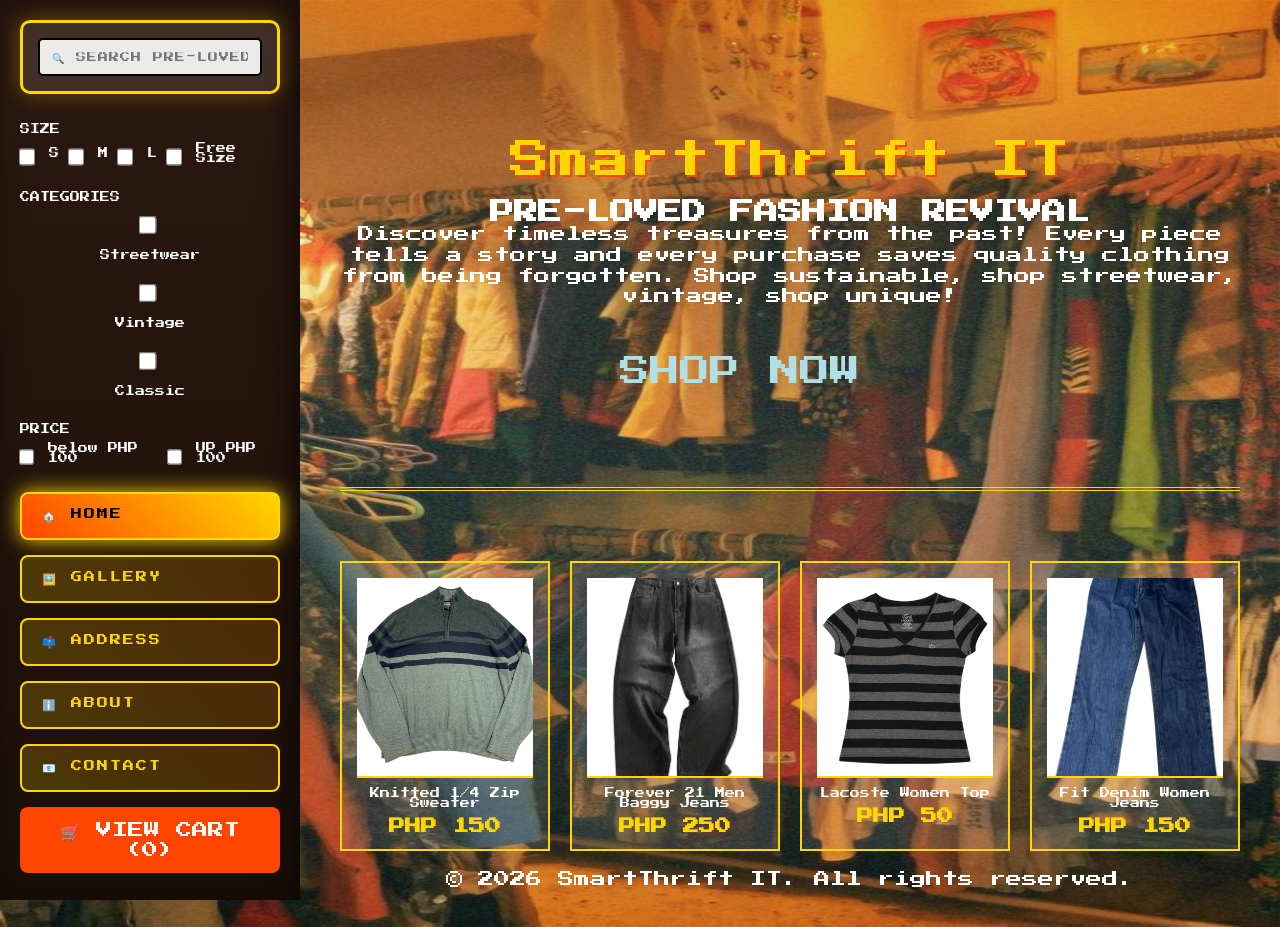
<file: main.html>
<!DOCTYPE html>
<html lang="en">
<head>
    <meta charset="UTF-8">
    <meta name="viewport" content="width=device-width, initial-scale=1.0">
    <title>SmartThrift IT</title>
    <link rel="stylesheet" href="main.css">
    <link rel="icon" type="img/png" href="images/Icon1.png" >

</head>
<body>
    <div class="container">
        <!-- Navigation -->
        <nav class="nav"> <!--Eto navigation, nandito yung search box sa gedli tapos yung mga checkbox for size, price etc -->
            <div class="search-container">
                <input type="text" class="search-box" placeholder="🔍 SEARCH PRE-LOVED TREASURES...">
            </div>
            
    <div class="filters">
                <div class="size"><label>SIZE</label></div> <!--Nakahiwalay yung div neto para sa baba niya yung mga checkox kasi pangit pag tabi niya -->
                <div class="filter-group-size">
                    <input type="checkbox" class="filter-checkbox" id="size-s"> <label for="size-s" style="font-size:10px;">S</label>
                    <input type="checkbox" class="filter-checkbox" id="size-m"> <label for="size-m" style="font-size:10px;">M</label>
                    <input type="checkbox" class="filter-checkbox" id="size-l"> <label for="size-l" style="font-size:10px;">L</label>
                    <input type="checkbox" class="filter-checkbox" id="size-free"> <label for="size-free" style="font-size:10px;">Free Size</label>
                </div>
                <div class="cate"><label>CATEGORIES</label></div>
                <div class="filter-group-cate">
                    <input type="checkbox" class="filter-checkbox" id="Streetwear"> <label for="Streetwear" style="font-size:10px;">Streetwear</label>
                    <input type="checkbox" class="filter-checkbox" id="Vintage"> <label for="Vintage" style="font-size:10px;">Vintage</label>
                    <input type="checkbox" class="filter-checkbox" id="Classic"> <label for="Classic" style="font-size:10px;">Classic</label>
                </div>  
                <div class="price"><label>PRICE</label></div>
                <div class="filter-group-price">
                    
                    <input type="checkbox" class="filter-checkbox" id="min-price"> <label for="min-price" style="font-size:10px;">below PHP 100</label>
                    <input type="checkbox" class="filter-checkbox" id="max-price"> <label for="max-price" style="font-size:10px;"> UP PHP 100 </label>
                </div>
            </div>

            <ul class="nav-links">
                <li><a href="#" class="nav-link active" data-page="home">🏠 HOME</a></li>
                <li><a href="#" class="nav-link" data-page="gallery">🖼️ GALLERY</a></li>
                <li><a href="#" class="nav-link" data-page="address">📫 ADDRESS</a></li>
                <li><a href="#" class="nav-link" data-page="about">ℹ️ ABOUT</a></li>
                <li><a href="#" class="nav-link" data-page="contact">📧 CONTACT</a></li>
            </ul>
            <div class="cart-status" onclick="showCheckout()">🛒 VIEW CART (<span id="cart-count">0</span>)
            </div>
        </nav>

        
            
        <!-- Main Content -->
        <main class="main-content">
            <!-- Home Page -->
            <section id="home" class="page active">
                <div class="hero">
                    <div class="logo glitch">SmartThrift IT</div> 
                    <h1 class="firsth1">PRE-LOVED FASHION REVIVAL</h1>
                    <p style="color: #FFFFFF; line-height: 1.3;">
                        Discover timeless treasures from the past! 
                        Every piece tells a story and every purchase saves 
                        quality clothing from being forgotten. 
                        Shop sustainable, shop streetwear, vintage, shop unique!
                    </p>
                    <a href="#gallery" class="cta-button nav-link" data-page="gallery" style="color:powderblue">SHOP NOW</a>
                </div>

                <div class="featured">
                    <div class="item-card">
                        <div class="item-image">
                            <img src="images/mentop.png">
                        </div>
                        <div class="item-name">Knitted 1/4 Zip Sweater</div>
                        <div class="item-price">PHP 150</div>
                    </div>
                    <div class="item-card">
                        <div class="item-image">
                            <img src="images/menbot.png">
                        </div>
                        <div class="item-name">Forever 21 Men Baggy Jeans</div>
                        <div class="item-price">PHP 250</div>
                    </div>
                    <div class="item-card">
                        <div class="item-image">
                            <img src="images/womentop.png">
                        </div>
                        <div class="item-name">Lacoste Women Top</div>
                        <div class="item-price">PHP 50</div>
                    </div>
                    <div class="item-card">
                        <div class="item-image">
                            <img src="images/womenbot.png">
                        </div>
                        <div class="item-name">Fit Denim Women Jeans</div>
                        <div class="item-price">PHP 150</div>
                    </div>
                </div>
                <footer style="color: #FFFFFF; text-align: center;">
                    <p>
                        &copy; 2026 SmartThrift IT. All rights reserved.
                    </p>
                </footer>
            </section>  

            <!-- Gallery Page -->
            <section id="gallery" class="page">
                <h1 style="font-size: 28px; color: #FFD700; text-align: center; margin-bottom: 40px; text-shadow: 3px 3px 0 #000;">GALLERY OF PRE-LOVED TREASURES</h1>
                <h3>First Two Column are for MEN & Last Two for WOMEN</h3>
                <div class="gallery-grid">
                    <div class="item-card" data-category="Classic" data-size="s m l" data-price="150">
                        <div class="item-image">
                            <img src="images/mentop.png"> 
                        </div>
                        <div class="item-name">Knitted 1/4 Zip Sweater</div>
                        <div class="item-price">PHP 150</div>
                    </div>
                    <div class="item-card" data-category="Streetwear" data-size="s m l"  data-price="100">
                        <div class="item-image">
                            <img src="images/mentop1.png">
                        </div>
                        <div class="item-name">Harley Davidson T-Shirt</div>
                        <div class="item-price">PHP 100</div>
                    </div>
                    <div class="item-card" data-category="Streetwear" data-size="s m"  data-price="180">
                        <div class="item-image">
                            <img src="images/mentop2.png">
                        </div>
                        <div class="item-name">Football Shirt Jersey</div>
                        <div class="item-price">PHP 180</div>
                    </div>
                    <div class="item-card" data-category="Classic" data-size="m l"  data-price="250">
                        <div class="item-image">
                            <img src="images/mentop3.png">
                        </div>
                        <div class="item-name">The North Face Men Jacket</div>
                        <div class="item-price">PHP 250</div>
                    </div>
                    <div class="item-card" data-category="Streetwear" data-size="m l"  data-price="250">
                        <div class="item-image">
                            <img src="images/menbot.png">
                        </div>
                        <div class="item-name">Forever 21 Men Baggy Jeans</div>
                        <div class="item-price">PHP 250</div>
                    </div>
                    <div class="item-card" data-category="Classic" data-size="s m l"  data-price="150">
                        <div class="item-image">
                            <img src="images/menbot1.jpg">
                        </div>
                        <div class="item-name">90's Baggy Jeans</div>
                        <div class="item-price">PHP 150</div>
                    </div>
                    <div class="item-card" data-category="Streetwear" data-size="s l"  data-price="55">
                        <div class="item-image">
                            <img src="images/menbot2.jpg">
                        </div>
                        <div class="item-name">H&M Loose Fit Jagger</div>
                        <div class="item-price">PHP 55</div>
                    </div>
                        <div class="item-card" data-category="Streetwear" data-size="s m l"  data-price="55">
                        <div class="item-image">
                            <img src="images/menbot3.jpg">
                        </div>
                        <div class="item-name">Nike Track Pants</div>
                        <div class="item-price">PHP 55</div>
                    </div>
                        <div class="item-card" data-category="Streetwear Vintage Classic" data-size="s m "   data-price="50">
                        <div class="item-image">
                            <img src="images/womentop.png">
                        </div>
                        <div class="item-name">Lacoste Women Top</div>
                        <div class="item-price">PHP 50</div>
                    </div>
                        <div class="item-card" data-category="Streetwear" data-size="s m"   data-price="55">
                        <div class="item-image">
                            <img src="images/womentop1.png">
                        </div>
                        <div class="item-name">White Stag Tank Top</div>
                        <div class="item-price">PHP 55</div>
                    </div>
                    <div class="item-card" data-category="Vintage Classic" data-size="m l"   data-price="55">
                        <div class="item-image">
                            <img src="images/womentop2.png">
                        </div>
                        <div class="item-name">Denim Womens Jacket</div>
                        <div class="item-price">PHP 55</div>
                    </div>
                    <div class="item-card" data-category="Vintage Classic" data-size="s m l"   data-price="75">
                        <div class="item-image">
                            <img src="images/womentop3.png">
                        </div>
                        <div class="item-name">Worthington Button Down Shirt</div>
                        <div class="item-price">PHP 75</div>
                    </div>
                    <div class="item-card" data-category="Streetwear Vintage Classic" data-size="m l"   data-price="150">
                        <div class="item-image">
                            <img src="images/womenbot.png">
                        </div>
                        <div class="item-name">Fit Denim Women Jeans</div>
                        <div class="item-price">PHP 150</div>
                    </div>
                    <div class="item-card" data-category="Streetwear" data-size="s m"  data-price="55">
                        <div class="item-image">
                            <img src="images/womenbot1.jpg">
                        </div>
                        <div class="item-name">Tropical Beige Shorts Women</div>
                        <div class="item-price">PHP 55</div>
                    </div>
                    <div class="item-card" data-category="Streetwear Vintage Classic" data-size="s m l" data-price="100">
                        <div class="item-image">
                            <img src="images/womenbot2.png">
                        </div>
                        <div class="item-name">Women's Trousers</div>
                        <div class="item-price">PHP 100</div>
                    </div>
                    <div class="item-card" data-category="Streetwear" data-size="s m"   data-price="55">
                        <div class="item-image">
                            <img src="images/womenbot3.jpg ">
                        </div>
                        <div class="item-name">Universal Thread Short</div>
                        <div class="item-price">PHP 55</div>
                    </div>
                </div>
            </section>



            <!--Product views-->
            <section id="product-view" class="page">
                <button onclick="goBackToPreviousPage()" class="back-shop-btn">
                    <span class="nav-links"><a>⬅️ BACK TO SHOP</a></span>
                </button>

                <div class="product-detail-container">
                    <div class="product-detail-left">
                        <img id="detail-image" src="images/Icon1.png" alt="Product Image">
                    </div>
                    <div class="product-detail-right">
                        <h1 id="detail-name">PRODUCT NAME</h1>
                        <h2 id="detail-price">PHP 00</h2>
                        
                        <p class="detail-label">DESCRIPTION:</p>
                        <p id="detail-desc">Product description will appear here.</p>
                        
                        <div class="qty-group">
                            <label>QUANTITY:</label>
                            <input type="number" id="detail-qty" value="1" min="1">
                        </div>  
                        
                        <button id="add-to-cart-action" class="add-cart-btn">
                            <span class="nav-links"><a>🛒 ADD TO CART</a></span>
                        </button>
                    </div>
                </div>
            </section>
            
            <!---Address Page--->
              <section id="address" class="page">
                <div class="address-card">
                    <h1 class="highlight">Shipping Details</h1>
                    <br>
                    <p class="address-label">SET YOUR DELIVERY ADDRESS:</p>
                    
                    <textarea id="addressInput" placeholder="Enter your complete address (House No., Street, Brgy, City)..."></textarea>
                    
                    <button onclick="saveAddress()" class="save-btn">
                        SAVE ADDRESS📩  
                    </button>
                    
                    <p id="saveStatus" class="status-msg">✅ Address saved successfully!</p>
                </div>
                <footer style="color: #FFFFFF; text-align: center;">
                    <p>
                        &copy; 2026 SmartThrift IT. All rights reserved.
                    </p>
                </footer>
            </section>

            <!-- About Page -->
            <section id="about" class="page">
                <div class="about-content">
                    <h2 class="logo glitch">OUR STORY</h2>
                    <p style="font-size: 14px; margin-bottom: 30px; color: #FFFFFF; line-height: 1.5;">
                        SmartThrift IT was made by four people from BSIT1-4. They want to create a website
                        that sells pre-loved clothes while sellers and customers dont have to bother going
                        out. Their idea comes to live and as a result , they created this website.
                    </p>
                    
                    <h2>WHY PRE-LOVED?</h2><br>
                    <p style="font-size: 12px; margin-bottom: 30px; color: #FFFFFF; line-height: 1.5;">
                        - <strong>SUSTAINABLE:</strong> Keep clothes out of landfills<br><br>
                        - <strong>UNIQUE:</strong> One-of-a-kind vintage finds<br><br>
                        - <strong>AFFORDABLE:</strong> Designer quality at fraction of price<br><br>
                        - <strong>TIMELESS:</strong> Styles that never go out of fashion
                    </p>
                    
                    <h2>OUR PROMISE</h2>
                    <p style="font-size: 12px; color: #FFFFFF; line-height: 1.5;">
                        We promised to provide you a quality pre loved clothes while
                        meeting your budget and style. We also promised to provide you a good customer service.
                    </p>
                </div>
                <footer style="color: #FFFFFF; text-align: center; margin-top: 100px;">
                    <p>
                        &copy; 2026 SmartThrift IT. All rights reserved.
                    </p>
                </footer>
            </section>

            <!-- Contact Page -->
            <section id="contact" class="page">
                <div class="arcade-card">
                <h1 style="font-size: 28px; color: #FFD700; text-align: center; margin-bottom: 40px; text-shadow: 3px 3px 0 #000;">GET IN TOUCH</h1>
                <form class="contact-form" style="flex-direction: column; justify-content: left center ;" >
                    <div class="form-group">
                        <label>YOUR NAME:</label>
                        <input type="text" required>
                    </div>
                    <div class="form-group">
                        <label>EMAIL ADDRESS:</label>
                        <input type="email" required>
                    </div>
                    <div class="form-group">
                        <label>MESSAGE:</label>
                        <textarea placeholder="Tell us what you're looking for..." required></textarea>
                    </div>
                    <div style="text-align: center;">
                        <button type="submit" class="contactbut">SEND MESSAGE</button>
                    </div>
                </form>
                </div>
                <footer style="color: #FFFFFF; text-align: center;">
                <p>
                            &copy; 2026 SmartThrift IT. All rights reserved.
                </p>
            </footer>
            </section> 
            
            <section id="checkout" class="page">
                <h1 style="font-size: 24px; color: #FFD700; text-align: center; margin-bottom: 20px; text-shadow: 2px 2px 0 #000;">
                    READY TO COLLECT? 📦
                </h1>
                
                <div id="cart-list" class="cart-container">
                    </div>

                <div class="checkout-summary">
                    <p class="summary-text">DELIVERY TO: <span id="display-address" class="address-val">SET YOUR ADDRESS IN PROFILE</span></p>
                    <p class="summary-text">SHIPPING FEE: <strong style="color: #FFD700;">PHP 50</strong></p>
                    <hr style="border: 1px dashed #FFD700; margin: 10px 0;">
                    <h3 id="display-total" class="total-price">TOTAL: PHP 0</h3>
                    
                    <button onclick="confirmOrder()" class="checkout-btn">PLACE ORDER NOW 🚀</button>
                    <br><br>
                    <button onclick="showPage('home')" style="background:none; border:none; color:gray; cursor:pointer; font-family:inherit; font-size: 10px;">
                        ⬅️ BACK TO SHOPPING
                    </button>
                </div>
                <footer style="color: #FFFFFF; text-align: center;">
                <p>
                    &copy; 2026 SmartThrift IT. All rights reserved.
                </p>
            </footer>
            </section>
        </main>
    </div>

    <script src="main.js"></script>
</body>
</html>
</file>
<file: main.css>
@import url('https://fonts.googleapis.com/css2?family=Orbitron:wght@400;700;900&family=Press+Start+2P&display=swap');
        
        * {
            margin: 0;
            padding: 0;
            box-sizing: border-box;
            word-spacing: normal;
            gap: 10px;
           
            
        }

        body {
            font-family: 'Press Start 2P', monospace;
            background: url(images/download.jfif);
            background-size: 100% 100%;
            color: #000;
            background-repeat: no-repeat;
            background-position: right;
            min-height: 100vh;
            overflow-x: hidden;
            
        }

        @keyframes gradientShift {
            0% { background-position: 0% 50%; }
            50% { background-position: 100% 50%; }
            100% { background-position: 0% 50%; }
        }

        .container {
            display: flex;
            min-height: 100vh;
        }

        /* Navigation */
        .nav {
            width: 300px;
            background: linear-gradient(180deg, #2C1810, #1A0F07);
            padding: 20px;
            box-shadow: inset -10px 0 30px rgba(0,0,0,0.5);
            position: fixed;
            height: 100vh;
            overflow-y:auto;
            z-index: 1000;
        }

        .search-container {
            margin-bottom: 30px;
            padding: 15px;
            background: rgba(255,255,255,0.1);
            border: 3px solid #FFD700;
            border-radius: 10px;
            box-shadow: 0 0 20px rgba(255,215,0,0.3);
        }

        .search-box {
            width: 100%;
            padding: 12px;
            font-family: 'Press Start 2P', monospace;
            font-size: 10px;
            background: rgba(255,255,255,0.9);
            border: 2px solid #000;
            border-radius: 5px;
            text-transform: uppercase;
            letter-spacing: 1px;
        }

        .filters {
            margin-top: 30px;
            display:block;
            gap: 20px;
            color: #FFFFFF;
        }

        .filter-group-size, .filter-group-price {
            margin-bottom: 20px;
            display: flex;
            flex-direction: row;
            gap: 10px;
            align-items: center;
        }
        .filter-group-cate {
            margin-bottom: 20px;
            display: flex;
            flex-direction: column;
            gap: 10px;
            align-items: center;
        }

        .filter-group label {
            display: block;
            
            font-size: 10px;
            color: #FFD700;
            margin-bottom: 10px;
            text-shadow: 1px 1px 2px #000;
        }

        .filter-checkbox {
            width: 15px;
            height: 30px;
            margin-right: 5px;
            accent-color: #FFD700;
            transform: scale(1.2);
            flex-direction: column;
        }
        .size, .cate, .price {
            flex-direction: column;
             display: flex;
        }

        /* Nav Links */
        .nav-links {
            list-style: none;
            gap:20px;
            margin-top:20px;
        }



        .nav-links li {
            margin-bottom: 15px;
        }

        .nav-links a {
            display: block;
            padding: 15px 20px;
            background: linear-gradient(45deg, rgba(255,215,0,0.2), rgba(255,140,0,0.2));
            color: #FFD700;
            text-decoration: none;
            font-size: 11px;
            text-transform: uppercase;
            letter-spacing: 2px;
            border: 2px solid #FFD700;
            border-radius: 8px;
            transition: all 0.3s ease;
            position: relative;
            overflow: hidden;
        }

        .nav-links a::before {
            content: '';
            position: absolute;
            top: 0;
            left: -100%;
            width: 100%;
            height: 100%;
            background: linear-gradient(90deg, transparent, rgba(255,255,255,0.4), transparent);
            transition: left 0.5s;
        }

        .nav-links a:hover::before {
            left: 100%;
        }

        .nav-links a:hover {
            background: linear-gradient(45deg, #FFD700, #FFA500);
            color: #000;
            transform: translateX(5px);
            box-shadow: 0 5px 15px rgba(255,215,0,0.6);
        }

        .nav-links a.active {
            background: linear-gradient(45deg, #FF4500, #FFD700);
            color: #000;
            box-shadow: 0 0 20px #FFD700;
        }

        .cta-button{
            display: flex;  
            margin-top:20px;
            text-decoration: none;
            cursor:grab;
            transform: 1.2;
            transition: 0.3s;
            font-size: 30px;
            text-align: center;
            justify-content: center;
            margin-right: 100px;
            margin-top:50px;
            margin-bottom: 0;
            
        }

        .cta-button:hover{
            transform: scale(1.1);
            text-decoration: underline;

        }

        /* Main Content */
        .main-content {
            margin-left: 300px;
            flex: 1;
            padding: 40px;
            position: relative;
        }

        /* Page Content */
        .page {
            display: none;
            animation: fadeIn 0.8s ease-in-out;
        }

        .page.active {
            display: block;
        }
        @keyframes glitch { 
            0% { transform: translate(0); }
            20% { transform: translate(-2px, 2px); }
            40% { transform: translate(-2px, -2px); }
            60% { transform: translate(2px, 2px); }
            80% { transform: translate(2px, -2px); }
            100% { transform: translate(0); }
        }
        

        .featured, .gallery-grid {
            display: grid;
            grid-template-columns: repeat(auto-fill, minmax(200px, 1fr));
            gap: 20px;
            padding: 20px 0;
        }

        .item-card {
            background: rgba(255, 255, 255, 0.1);
            border: 2px solid #FFD700;
            padding: 15px;
            text-align: center;
            transition: 0.3s;
        }

        .item-card:hover {
            transform: translateY(-50px);
            background: rgba(255, 215, 0, 0.2);
        }

        .item-image img {
            width: 100%;
            height: 200px;
            object-fit: cover;  
            border-bottom: 2px solid #FFD700;
            margin-bottom: 10px;
        }

        .item-name {
            font-size: 10px;
            margin-bottom: 10px;
            color: #fff;
        }

        .item-price {
            color: #FFD700;
            font-weight: bold;
        }

        /* Container ng buong address page details */
        .address-card {
            max-width: 500px;
            margin: auto;
            text-align: center;
            justify-content: center;
            background: white;
            height: 570px;
            border:3px solid rgba(0,0,0,0.5);
            border-radius: 20px;
        }

        /*para sa shipping details*/
        .highlight{
            padding-top: 10px;
        }

        /* Styling para sa label text */
        .address-label {
            font-size: 12px; 
            color: #050003; 
            margin-bottom: 15px;
            justify-content: center; 
            
        }

        /* Styling para sa input/textarea */
        #addressInput {
            display: flex;
            width: 60%;
            height: 200px; 
            padding: 15px;
            background: #000; 
            color: #FFD700;
            border: 1px solid #FFD700;
            font-size: 10px;
            font-family: inherit; 
            resize: none; 
            margin-bottom: 10px;
            margin-left: 100px;

        }

        /* Styling para sa Save Button */
        .save-btn {
            width: 100%; 
            padding: 15px; 
            background: #05c3ca; 
            color: #000; 
            border-radius: 100px;
            font-family: 'Press Start 2P'; 
            font-size: 10px; 
            cursor: pointer;
            transition: 0.3s;
        }

        .save-btn:hover {
            background: #04a9af; /* Darker shade pag hinover */
            transform: scale(1.02);
        }

        /* Styling para sa success message */
        .status-msg {
            font-size: 8px; 
            color: #00FF00; 
            margin-top: 10px; 
            display: none; /* Default na nakatago */
        }

        /* Logic para lumitaw ang active page */
        .page.active {
            display: block;
        }

        .hero {
            text-align: center;
            padding: 100px 0;
            border-bottom: 4px double #FFD700;
            margin-bottom: 50px;
        }

        .glitch {
            font-size: 40px;
            color: #FFD700;
            text-shadow: 2px 2px #FF4500;
            animation: glitch 1s infinite;
            margin-bottom:20px;
            
        }
        .contact-form{
            display: flex;
            width: auto;
            background-color: white;
            height: 430px;
            border: 3px solid rgba( 255,255,255,0.4 );
            backdrop-filter: bn-leflur(25px);
            align-items: center;
            justify-content: center;
            margin-left: 0;
        }
        
        .cart-status{
            cursor: pointer;
            padding: 15px;
            background: #FF4500;
            color: #fff;
            text-align: center;
            border-radius: 8px;
        }
        .back-shop-btn {
            background: none;
            border: none;
            cursor: pointer;
            padding: 0;
            margin-bottom: 20px;
        }

        .product-detail-container {
            display: flex;
            gap: 40px;
            background: rgba(255, 255, 255, 0.1);
            border: 3px solid #FFD700;
            padding: 30px;
            border-radius: 10px;
            backdrop-filter: blur(1000px);
        }

        .product-detail-left {
            flex: 1;
            max-width: 400px;
        }

        #detail-image {
            width: 100%;
            height: auto;
            border: 2px solid #FFD700;
            object-fit: cover;
        }

        .product-detail-right {
            flex: 1;
            color: white;
        }

        #detail-name {
            color: #FFD700;
            font-size: 24px;
            margin-bottom: 20px;
            text-shadow: 2px 2px #000;
        }

        #detail-price {
            color: #FF4500;
            font-size: 20px;
            margin-bottom: 20px;
        }

        .detail-label {
            font-size: 12px;
            color: #FFD700;
            margin-bottom: 10px;
        }

        #detail-desc {
            font-size: 10px;
            line-height: 1.6;
            margin-bottom: 30px;
        }

        .qty-group {
            margin-bottom: 20px;
        }

        .qty-group label {
            font-size: 10px;
            display: block;
            margin-bottom: 10px;
            color: white;
        }

        #detail-qty {
            font-family:'Press Start 2P', monospace;
            padding: 5px;
            width: 60px;
            font-size: 10px;
        }

        .add-cart-btn {
            background: none;
            border: none;
            cursor: pointer;
            padding: 0;
        }

        .add-cart-btn a {
            background: linear-gradient(45deg, #FF4500, #FFD700);
            color: #000 ;
        }
        .firsth1 {
         color: #FFFFFF;
        }
        .arcade-card {
        background: #726e6e;
        border: 4px solid #000;
        box-shadow: 8px 8px 0px #000; /* Flat retro shadow */
        padding: 30px;
        margin-bottom: 20px;
        
        }
        .input-group { 
        margin-bottom: 20px; 
        }

        label { 
        display: block; 
        font-size: 10px; 
        margin-bottom: 8px; 
        }

        input, textarea {
        width: 100%;
        border: 4px solid #000;
        padding: 10px;
        font-family: 'Press Start 2P', cursive;
        font-size: 10px;
        box-sizing: border-box;
    }
        .contactbut {
        background: #00ff41; /* Neon green */
        border: 4px solid #000;
        padding: 15px;
        font-family: 'Press Start 2P', cursive;
        cursor: pointer;
        width: 100%;
        box-shadow: 4px 4px 0px #000;
        }
        .contactbut:active{
        box-shadow: 0px 0px 0px #000;
        transform: translate(4px, 4px);
        }

        /* --- CHECKOUT PAGE STYLING --- */

        /* Ito yung box na naglalaman ng lahat ng items sa checkout */
        .cart-container {
            background: rgba(0, 0, 0, 0.8); 
            border: 4px solid #FFD700;   
            padding: 20px;  
            border-radius: 0;             
            margin: 20px 0;
            max-height: 400px;
            overflow-y: auto;           
        }

        /* Style ng bawat item sa loob ng cart list */
        .cart-item-row {
            display: flex;
            justify-content: space-between;
            padding: 10px;
            border-bottom: 2px dashed #444; 
            color: #fff;
            font-size: 12px;               
            margin-bottom: 5px;
        }

       
        .checkout-summary {
            background: #1a1a1a;
            border: 2px solid #FFD700;
            padding: 20px;
            margin-top: 10px;
            text-align: left;
        }

        .summary-text {
            color: #bbb;
            font-size: 10px;
            margin-bottom: 10px;
        }

        .address-val {
            color: #FFD700;
            text-transform: uppercase; 
        }

        .total-price {
            font-size: 18px;
            color: #fff;
            margin: 20px 0;
            border-top: 2px solid #FFD700;
            padding-top: 10px;
        }

        /* Ang Checkout Button */
        .checkout-btn {
            background-color: #FFD700;
            color: #000;
            border: none;
            padding: 15px;
            width: 100%;
            font-family: 'Press Start 2P', cursive; /* Gamit ang font mo */
            font-size: 12px;
            cursor: pointer;
            transition: 0.3s;
        }

        .checkout-btn:hover {
            background-color: #fff;
            transform: scale(1.02); /* Lalaki ng konti pag tinapat ang mouse */
        }

        .footer{
            padding:10px;
        }
</file>
